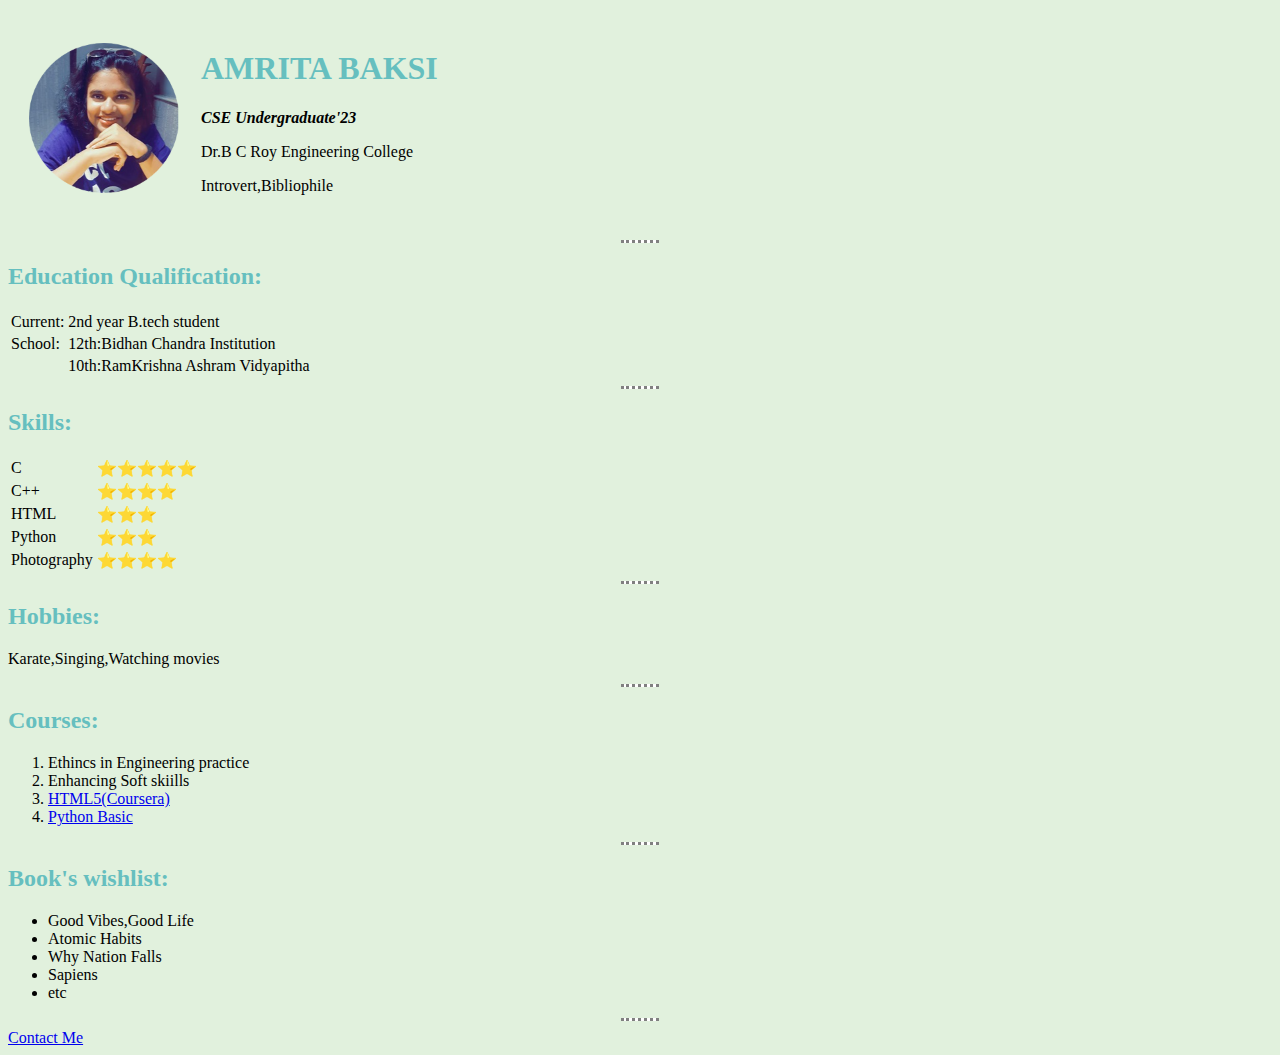
<file: index.html>
<!DOCTYPE html>
<html lang="en" dir="ltr">
  <head>
    <meta charset="utf-8" />
    <title>Amrita's Site</title>
    <link rel="stylesheet" href="css/styles.css" />
    <link
      href="https://cdn.jsdelivr.net/npm/bootstrap@5.0.1/dist/css/bootstrap.min.css"
      rel="stylesheet"
      integrity="sha384-+0n0xVW2eSR5OomGNYDnhzAbDsOXxcvSN1TPprVMTNDbiYZCxYbOOl7+AMvyTG2x"
      crossorigin="anonymous"
    />
  </head>

  <body class="container">
    <table cellspacing="20">
      <tr>
        <td><img src="amrita.png" alt="amrita profile picture" /></td>
        <td>
          <h1>AMRITA BAKSI</h1>
          <p>
            <em><strong>CSE Undergraduate'23</strong></em>
          </p>
          <p>Dr.B C Roy Engineering College</p>
          <p>Introvert,Bibliophile</p>
        </td>
      </tr>
    </table>
    <hr />
    <h2>Education Qualification:</h2>
    <table>
      <tr>
        <td>Current:</td>
        <td>2nd year B.tech student</td>
      </tr>
      <tr>
        <td>School:</td>
        <td>12th:Bidhan Chandra Institution</td>
      </tr>
      <tr>
        <td></td>
        <td>10th:RamKrishna Ashram Vidyapitha</td>
      </tr>
    </table>
    <hr />
    <h2>Skills:</h2>
    <table>
      <tr>
        <td>C</td>
        <td>⭐⭐⭐⭐⭐</td>
      </tr>
      <tr>
        <td>C++</td>
        <td>⭐⭐⭐⭐</td>
      </tr>
      <tr>
        <td>HTML</td>
        <td>⭐⭐⭐</td>
      </tr>
      <tr>
        <td>Python</td>
        <td>⭐⭐⭐</td>
      </tr>
      <tr>
        <td>Photography</td>
        <td>⭐⭐⭐⭐</td>
      </tr>
    </table>
    <hr />
    <h2>Hobbies:</h2>
    <p>Karate,Singing,Watching movies</p>
    <hr />
    <h2>Courses:</h2>
    <ol>
      <li>Ethincs in Engineering practice</li>
      <li>Enhancing Soft skiills</li>
      <li>
        <a
          href="https://www.coursera.org/account/accomplishments/certificate/QZRQP2QRZ6SN"
          >HTML5(Coursera)</a
        >
      </li>
      <li>
        <a
          href="https://www.coursera.org/account/accomplishments/verify/MK3UGSGNV4JA?utm_campaign=sharing_cta&utm_content=cert_image&utm_medium=certificate&utm_product=course&utm_source=link"
          >Python Basic</a
        >
      </li>
    </ol>
    <hr />
    <h2>Book's wishlist:</h2>
    <ul>
      <li>Good Vibes,Good Life</li>
      <li>Atomic Habits</li>
      <li>Why Nation Falls</li>
      <li>Sapiens</li>
      <li>etc</li>
    </ul>
    <hr />
    <a href="contact details.html">Contact Me</a>
  </body>
</html>
</file>
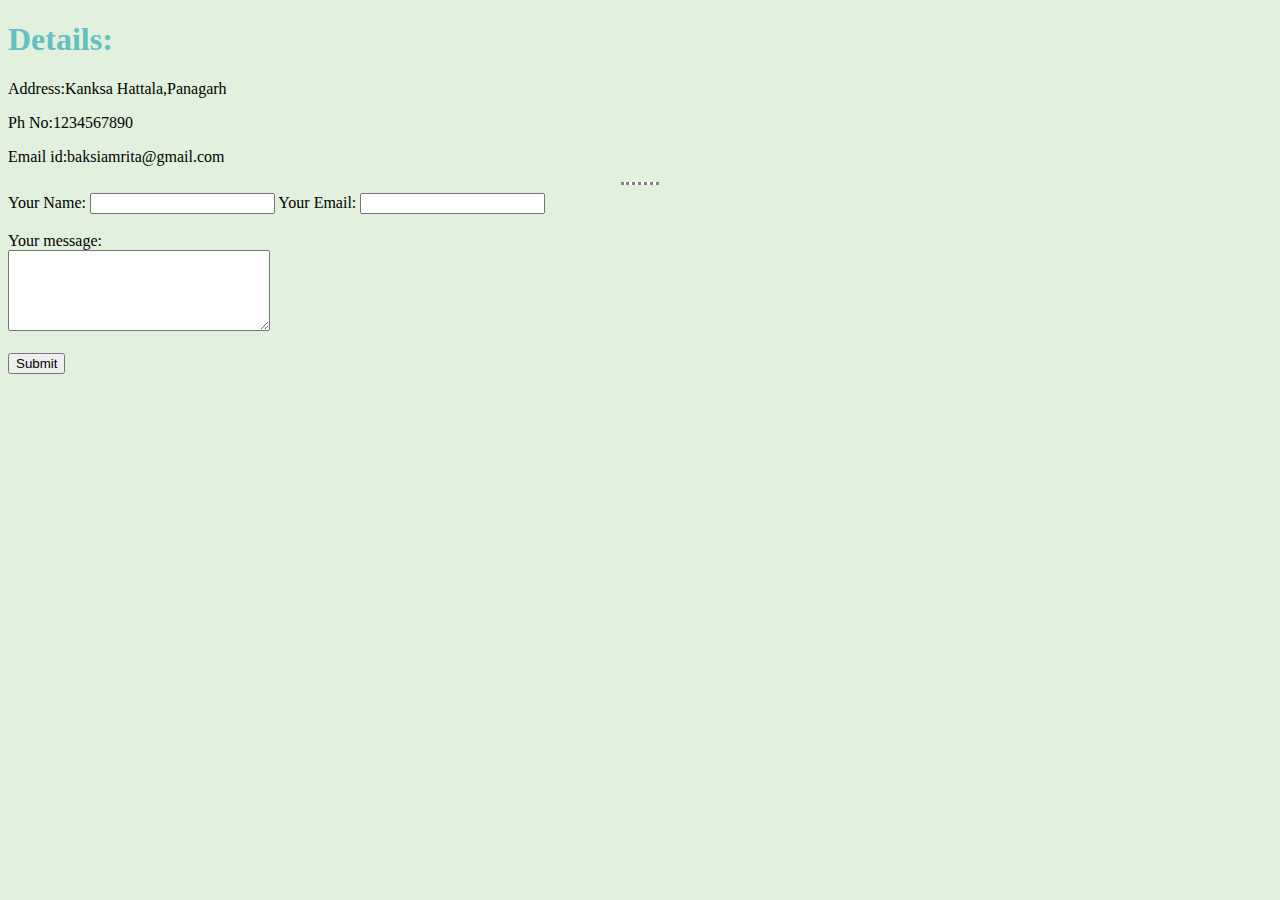
<file: contact details.html>
<!DOCTYPE html>
<html lang="en" dir="ltr">
  <head>
    <meta charset="utf-8" />
    <title>Contact Me</title>
    <link rel="stylesheet" href="css/styles.css" />
  </head>

  <body>
    <h1>Details:</h1>
    <p>Address:Kanksa Hattala,Panagarh</p>
    <p>Ph No:1234567890</p>
    <p>Email id:baksiamrita@gmail.com</p>
    <hr />

    <form
      class=""
      action="mailto:baksiamrita19@gmail.com"
      method="post"
      enctype="text/plain"
    >
      <label for="">Your Name:</label>
      <input type="text" name="yourname" value="" />

      <label>Your Email:</label>
      <input type="email" name="youremail" value="" /><br /><br />
      <label>Your message:</label><br />
      <textarea name="yourmessage" rows="5" cols="30"></textarea><br /><br />
      <input type="Submit" name="" />
    </form>
  </body>
</html>
</file>
<file: css/styles.css>
body {
  background-color: #e1f1dd;
}

hr {
  background-color: white;
  border-style: dotted none none;
  border-color: grey;
  border-width: 3px;
  height: 0px;
  width: 3%;
}

h1 {
  color: #66bfbf;
}

h2 {
  color: #66bfbf;
}

img {
  height: 150px;
}
</file>
